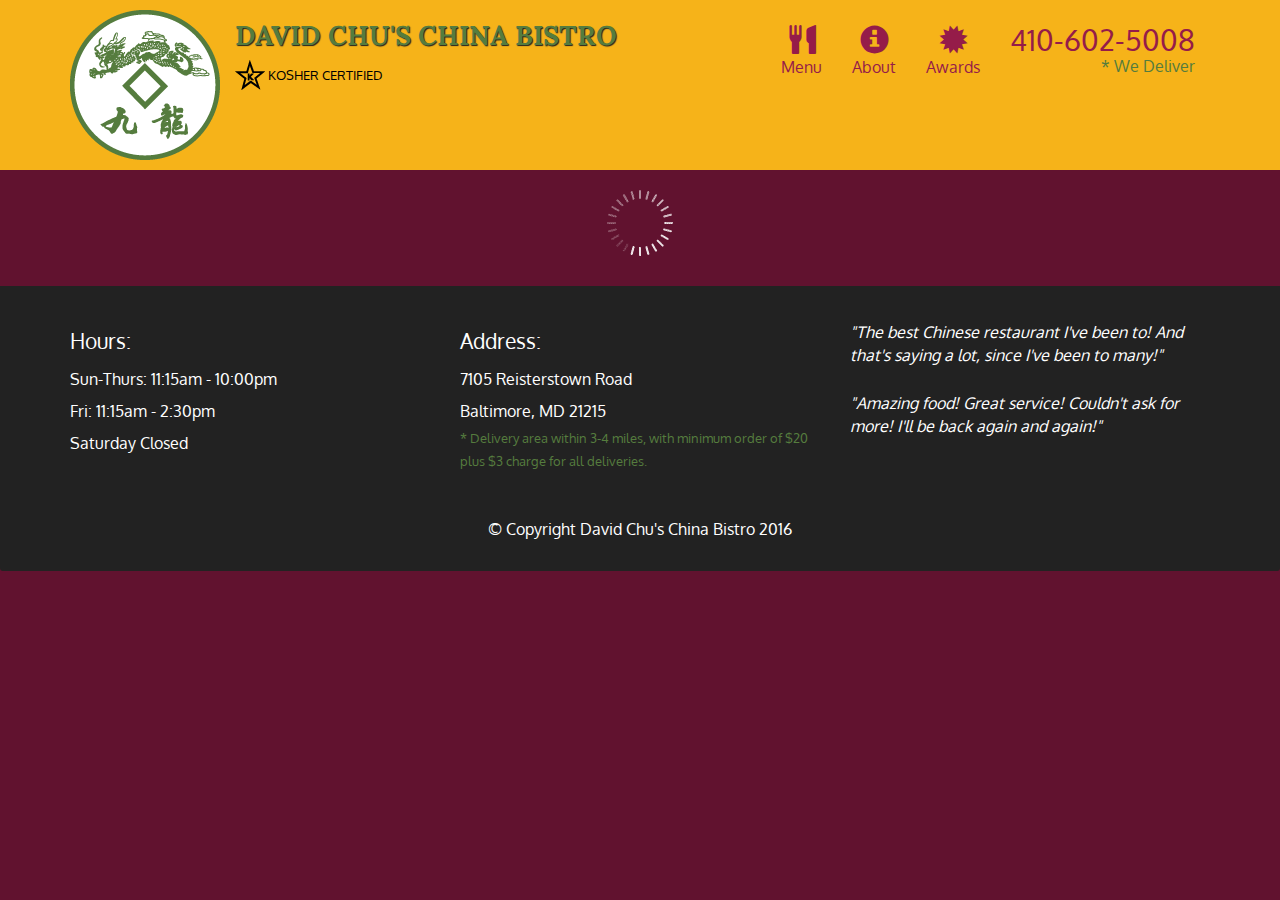
<file: module_five/index.html>
<!doctype html>
<html lang="en">
  <head>
    <meta charset="utf-8">
    <meta http-equiv="X-UA-Compatible" content="IE=edge">
    <meta name="viewport" content="width=device-width, initial-scale=1">
    <title>David Chu's China Bistro</title>
    <link rel="stylesheet" href="css/bootstrap.min.css">
    <link rel="stylesheet" href="css/styles.css">
    <link href='https://fonts.googleapis.com/css?family=Oxygen:400,300,700' rel='stylesheet' type='text/css'>
    <link href='https://fonts.googleapis.com/css?family=Lora' rel='stylesheet' type='text/css'>
  </head>
<body>
  <header>
    <nav id="header-nav" class="navbar navbar-default">
      <div class="container">
        <div class="navbar-header">
          <a href="index.html" class="pull-left visible-md visible-lg">
            <div id="logo-img" alt="Logo image"></div>
          </a>

          <div class="navbar-brand">
            <a href="index.html"><h1>David Chu's China Bistro</h1></a>
            <p>
              <img src="images/star-k-logo.png" alt="Kosher certification">
              <span>Kosher Certified</span>
            </p>
          </div>

          <button id="navbarToggle" type="button" class="navbar-toggle collapsed" data-toggle="collapse" data-target="#collapsable-nav" aria-expanded="false">
            <span class="sr-only">Toggle navigation</span>
            <span class="icon-bar"></span>
            <span class="icon-bar"></span>
            <span class="icon-bar"></span>
          </button>
        </div>
        
        <div id="collapsable-nav" class="collapse navbar-collapse">
           <ul id="nav-list" class="nav navbar-nav navbar-right">
            <li id="navHomeButton" class="visible-xs active">
              <a href="index.html">
                <span class="glyphicon glyphicon-home"></span> Home</a>
            </li>
            <li id="navMenuButton">
              <a href="#" onclick="$dc.loadMenuCategories();">
                <span class="glyphicon glyphicon-cutlery"></span><br class="hidden-xs"> Menu</a>
            </li>
            <li>
              <a href="#">
                <span class="glyphicon glyphicon-info-sign"></span><br class="hidden-xs"> About</a>
            </li>
            <li>
              <a href="#">
                <span class="glyphicon glyphicon-certificate"></span><br class="hidden-xs"> Awards</a>
            </li>
            <li id="phone" class="hidden-xs">
              <a href="tel:410-602-5008">
                <span>410-602-5008</span></a><div>* We Deliver</div>
            </li>
          </ul><!-- #nav-list -->
        </div><!-- .collapse .navbar-collapse -->
      </div><!-- .container -->
    </nav><!-- #header-nav -->
  </header>

  <div id="call-btn" class="visible-xs">
    <a class="btn" href="tel:410-602-5008">
    <span class="glyphicon glyphicon-earphone"></span>
    410-602-5008
    </a>
  </div>
  <div id="xs-deliver" class="text-center visible-xs">* We Deliver</div>

  <div id="main-content" class="container"></div>

  <footer class="panel-footer">
    <div class="container">
      <div class="row">
        <section id="hours" class="col-sm-4">
          <span>Hours:</span><br>
          Sun-Thurs: 11:15am - 10:00pm<br>
          Fri: 11:15am - 2:30pm<br>
          Saturday Closed
          <hr class="visible-xs">
        </section>
        <section id="address" class="col-sm-4">
          <span>Address:</span><br>
          7105 Reisterstown Road<br>
          Baltimore, MD 21215
          <p>* Delivery area within 3-4 miles, with minimum order of $20 plus $3 charge for all deliveries.</p>
          <hr class="visible-xs">
        </section>
        <section id="testimonials" class="col-sm-4">
          <p>"The best Chinese restaurant I've been to! And that's saying a lot, since I've been to many!"</p>
          <p>"Amazing food! Great service! Couldn't ask for more! I'll be back again and again!"</p>
        </section>
      </div>
      <div class="text-center">&copy; Copyright David Chu's China Bistro 2016</div>
    </div>
  </footer>

  <!-- jQuery (Bootstrap JS plugins depend on it) -->
  <script src="js/jquery-2.1.4.min.js"></script>
  <script src="js/bootstrap.min.js"></script>
  <script src="js/ajax-utils.js"></script>
  <script src="js/script.js"></script>
</body>
</html>
</file>
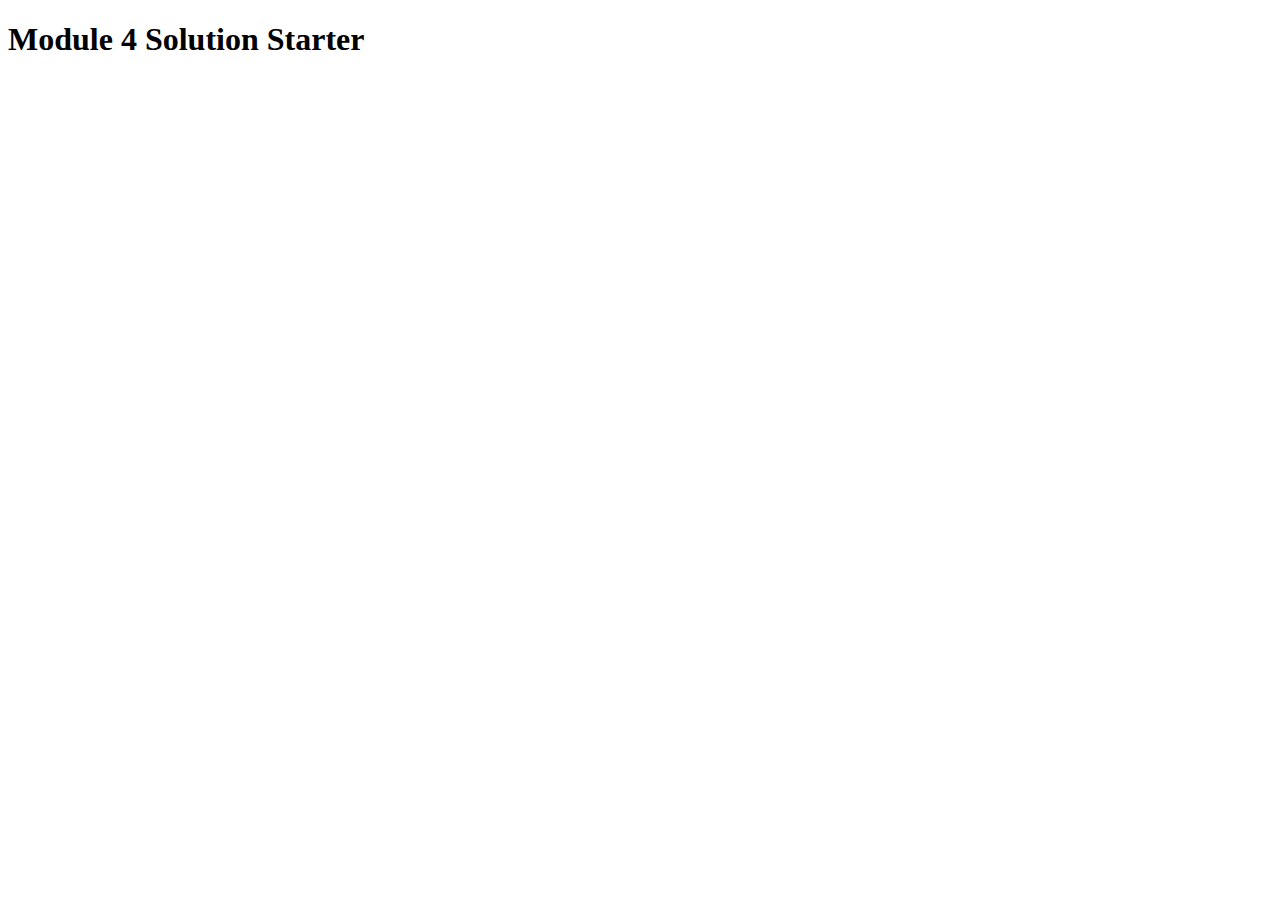
<file: module_four/index.html>
<!DOCTYPE html>
<html>
<head>
  <meta charset="utf-8">
  <title>Module 4 Solution Starter</title>
  <script>
    var names = []; // DO NOT REMOVE
  </script>
  <script src="SpeakHello.js"></script>
  <script src="SpeakGoodBye.js"></script>
  <script src="script.js"></script>
</head>
<body>
  <h1>Module 4 Solution Starter</h1>
</body>
</html>
</file>
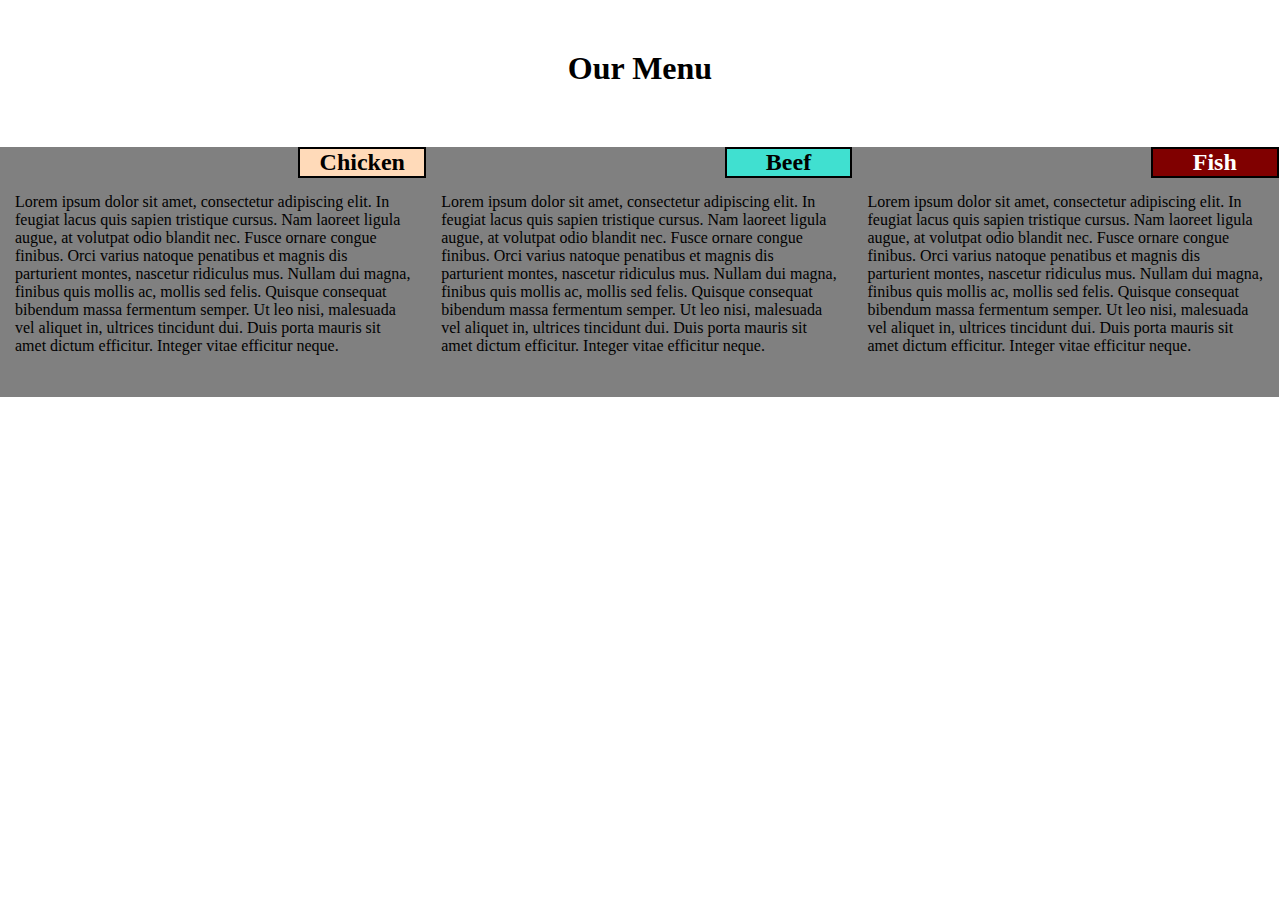
<file: module_two/index.html>
<!DOCTYPE html>
<html>
<head>
  <meta charset="utf-8">
  <meta name="viewport" content="width=device-width, initial-scale=1">
  <link rel="stylesheet" type="text/css" href="css/stylesheet.css">
  <title>Restaurant Web Page</title>
</head>
<body>
  <header>
    <h1>Our Menu</h1>
  </header>
  <section class="container col-lg-4 col-md-6">
    <h2 class="chicken">Chicken</h2>
    <p>Lorem ipsum dolor sit amet, consectetur adipiscing elit. In feugiat lacus quis sapien tristique cursus. Nam laoreet ligula augue, at volutpat odio blandit nec. Fusce ornare congue finibus. Orci varius natoque penatibus et magnis dis parturient montes, nascetur ridiculus mus. Nullam dui magna, finibus quis mollis ac, mollis sed felis. Quisque consequat bibendum massa fermentum semper. Ut leo nisi, malesuada vel aliquet in, ultrices tincidunt dui. Duis porta mauris sit amet dictum efficitur. Integer vitae efficitur neque.</p>
  </section>
  <section class="container col-lg-4 col-md-6">
    <h2 class="beef">Beef</h2>
    <p>Lorem ipsum dolor sit amet, consectetur adipiscing elit. In feugiat lacus quis sapien tristique cursus. Nam laoreet ligula augue, at volutpat odio blandit nec. Fusce ornare congue finibus. Orci varius natoque penatibus et magnis dis parturient montes, nascetur ridiculus mus. Nullam dui magna, finibus quis mollis ac, mollis sed felis. Quisque consequat bibendum massa fermentum semper. Ut leo nisi, malesuada vel aliquet in, ultrices tincidunt dui. Duis porta mauris sit amet dictum efficitur. Integer vitae efficitur neque.</p>
  </section>
  <section class="container col-lg-4 col-md-12">
    <h2 class="fish">Fish</h2>
    <p>Lorem ipsum dolor sit amet, consectetur adipiscing elit. In feugiat lacus quis sapien tristique cursus. Nam laoreet ligula augue, at volutpat odio blandit nec. Fusce ornare congue finibus. Orci varius natoque penatibus et magnis dis parturient montes, nascetur ridiculus mus. Nullam dui magna, finibus quis mollis ac, mollis sed felis. Quisque consequat bibendum massa fermentum semper. Ut leo nisi, malesuada vel aliquet in, ultrices tincidunt dui. Duis porta mauris sit amet dictum efficitur. Integer vitae efficitur neque.</p>
  </section>
</body>
</html>
</file>
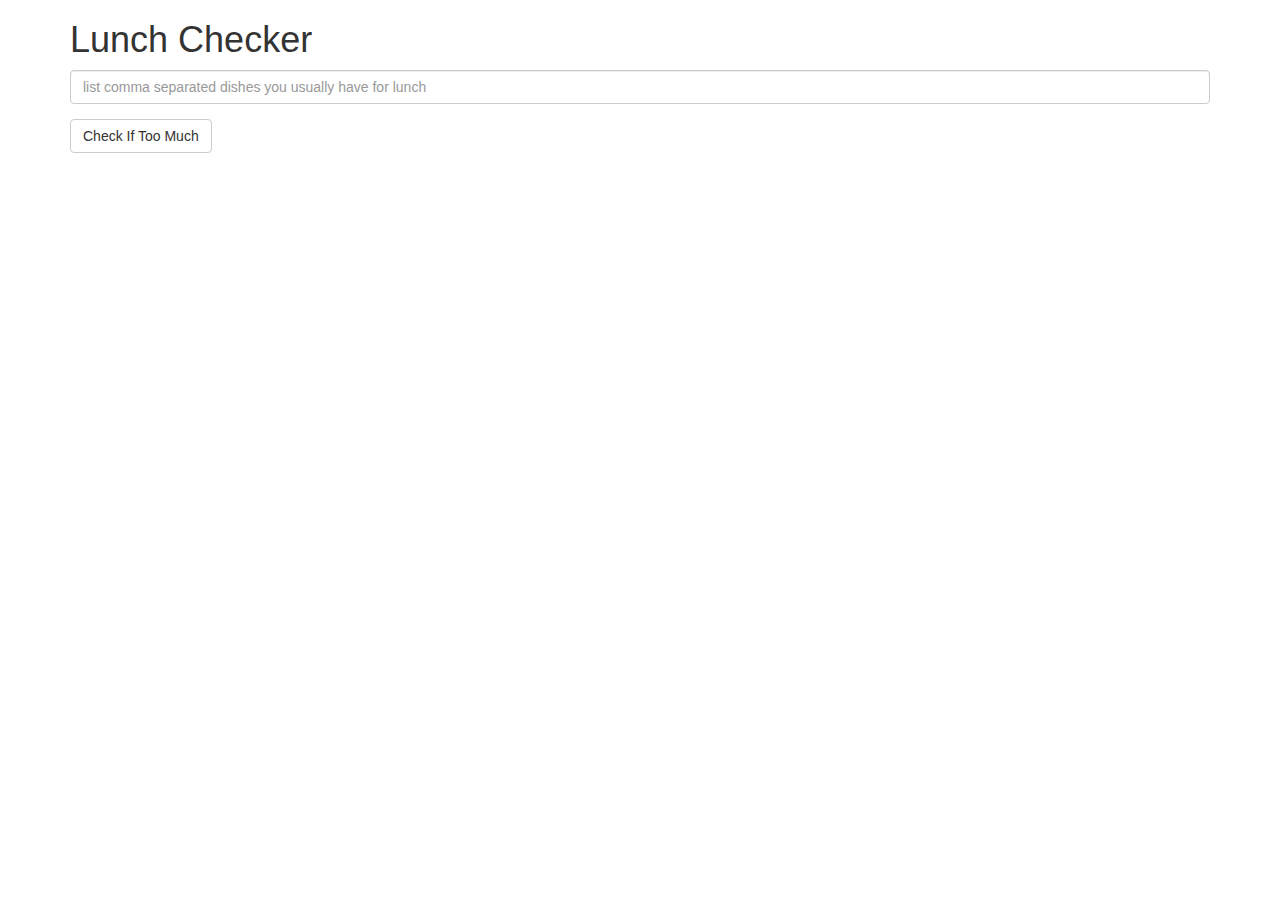
<file: AngularJS/module_one/index.html>
<!doctype html>
<html lang="en">
  <head>
    <title>Lunch Checker</title>
    <meta name="viewport" content="width=device-width, initial-scale=1">
    <script src="js/angular.min.js"></script>
    <script src="js/app.js"></script>
    <link rel="stylesheet" href="styles/bootstrap.min.css">
    <style>
      .message { font-size: 1.3em; font-weight: bold; }
    </style>
  </head>
<body ng-app="LunchCheck">
   <div class="container" ng-controller="LunchCheckController">
     <h1>Lunch Checker</h1>

         <div class="form-group">
             <input id="lunch-menu" type="text"
             placeholder="list comma separated dishes you usually have for lunch"
             class="form-control" ng-model="list">
         </div>
         <div class="form-group">
             <button ng-click="getMessage()" class="btn btn-default">Check If Too Much</button>
         </div>
         <div class="form-group message">
           {{message}}
         </div>
   </div>
</body>
</html>
</file>
<file: module_five/css/styles.css>
body {
  font-size: 16px;
  color: #fff;
  background-color: #61122f;
  font-family: 'Oxygen', sans-serif;
}

/** HEADER **/
#header-nav {
  background-color: #f6b319;
  border-radius: 0;
  border: 0;
}

#logo-img {
  background: url('../images/restaurant-logo_large.png') no-repeat;
  width: 150px;
  height: 150px;
  margin: 10px 15px 10px 0;
}

.navbar-brand {
  padding-top: 25px;
}
.navbar-brand h1 { /* Restaurant name */
  font-family: 'Lora', serif;
  color: #557c3e;
  font-size: 1.5em;
  text-transform: uppercase;
  font-weight: bold;
  text-shadow: 1px 1px 1px #222;
  margin-top: 0;
  margin-bottom: 0;
  line-height: .75;
}
.navbar-brand a:hover, .navbar-brand a:focus {
  text-decoration: none;
}
.navbar-brand p { /* Kosher cert */
  color: #000;
  text-transform: uppercase;
  font-size: .7em;
  margin-top: 15px;
}
.navbar-brand p span { /* Star-K */
  vertical-align: middle;
}

#nav-list {
  margin-top: 10px;
}
#nav-list a {
  color: #951C49;
  text-align: center;
}
#nav-list a:hover {
  background: #E7E7E7;
}
#nav-list a span {
  font-size: 1.8em;
}

#phone {
  margin-top: 5px;
}
#phone a { /* Phone number */
  text-align: right;
  padding-bottom: 0;
}
#phone div { /* We Deliver */
  color: #557c3e;
  text-align: right;
  padding-right: 15px;
}

.navbar-header button.navbar-toggle, .navbar-header .icon-bar {
  border: 1px solid #61122f;
}
.navbar-header button.navbar-toggle {
  clear: both;
  margin-top: -30px;
}
/* END HEADER */

/* FOOTER */
.panel-footer {
  margin-top: 30px;
  padding-top: 35px;
  padding-bottom: 30px;
  background-color: #222;
  border-top: 0;
}
.panel-footer div.row {
  margin-bottom: 35px;
}
#hours, #address {
  line-height: 2;
}
#hours > span, #address > span {
  font-size: 1.3em;
}
#address p {
  color: #557c3e;
  font-size: .8em;
  line-height: 1.8;
}
#testimonials {
  font-style: italic;
}
#testimonials p:nth-child(2) {
  margin-top: 25px;
}
/* END FOOTER */



/* HOME PAGE */
.container .jumbotron {
  box-shadow: 0 0 50px #3F0C1F;
  border: 2px solid #3F0C1F;
}

#menu-tile, #specials-tile, #map-tile {
  height: 250px;
  width: 100%;
  margin-bottom: 15px;
  position: relative;
  border: 2px solid #3F0C1F;
  overflow: hidden;
}
#menu-tile:hover, #specials-tile:hover, #map-tile:hover {
  box-shadow: 0 1px 5px 1px #cccccc;
}
#menu-tile {
  background: url('../images/menu-tile.jpg') no-repeat;
  background-position: center;
}
#specials-tile {
  background: url('../images/specials-tile.jpg') no-repeat;
  background-position: center;
}
#menu-tile span, #specials-tile span, #map-tile span {
  position: absolute;
  bottom: 0;
  right: 0;
  width: 100%;
  text-align: center;
  font-size: 1.6em;
  text-transform: uppercase;
  background-color: #000;
  color: #fff;
  opacity: .8;
}
/* END HOME PAGE */

/* MENU CATEGORIES PAGE */
.category-tile { 
  position: relative;
  border: 2px solid #3F0C1F;
  overflow: hidden;
  width: 200px;
  height: 200px;
  margin: 0 auto 15px;
}
.category-tile span {
  position: absolute;
  bottom: 0;
  right: 0;
  width: 100%;
  text-align: center;
  font-size: 1.2em;
  text-transform: uppercase;
  background-color: #000;
  color: #fff;
  opacity: .8;
}
.category-tile:hover {
  box-shadow: 0 1px 5px 1px #cccccc;
}

#menu-categories-title + div {
  margin-bottom: 50px;
}
/* END MENU CATEGORIES PAGE */

/* SINGLE CATEGORY PAGE */
.menu-item-tile {
  margin-bottom: 25px;
}
.menu-item-tile hr {
  width: 80%;
}
.menu-item-tile .menu-item-price {
  font-size: 1.1em;
  text-align: right;
  margin-top: -15px;
  margin-right: -15px;
}
.menu-item-tile .menu-item-price span {
  font-size: .6em;
}
.menu-item-photo {
  position: relative;
  border: 2px solid #3F0C1F; 
  overflow: hidden;
  padding: 0;
  margin-right: -15px;
  margin-left: auto;
  margin-bottom: 20px;
  max-width: 250px;
}
.menu-item-photo div {
  position: absolute;
  bottom: 0;
  right: 0;
  width: 80px;
  background-color: #557c3e;
  text-align: center;
}
.menu-item-description {
  padding-right: 30px;
}
h3.menu-item-title {
  margin: 0 0 10px;
}
.menu-item-details {
  font-size: .9em;
  font-style: italic;
}
/* END SINGLE CATEGORY PAGE */


/********** Large devices only **********/
@media (min-width: 1200px) {
  .container .jumbotron {
    background: url('../images/jumbotron_1200.jpg') no-repeat;
    height: 675px;
  }
}

/********** Medium devices only **********/
@media (min-width: 992px) and (max-width: 1199px) {
  /* Header */
  #logo-img {
    background: url('../images/restaurant-logo_medium.png') no-repeat;
    width: 100px;
    height: 100px;
    margin: 5px 5px 5px 0;
  }
  /* End Header */

  /* Home Page */
  .container .jumbotron {
    background: url('../images/jumbotron_992.jpg') no-repeat;
    height: 558px;
  }
  /* End Home Page */
}

/********** Small devices only **********/
@media (min-width: 768px) and (max-width: 991px) {
  /* Home Page */
  .container .jumbotron {
    background: url('../images/jumbotron_768.jpg') no-repeat;
    height: 432px;
  }
  /* End Home Page */
}

/********** Extra small devices only **********/
@media (max-width: 767px) {
  /* Header */
  .navbar-brand {
    padding-top: 10px;
    height: 80px;
  }
  .navbar-brand h1 { /* Restaurant name */
    padding-top: 10px;
    font-size: 5vw; /* 1vw = 1% of viewport width */
  }
  .navbar-brand p { /* Kosher cert */
    font-size: .6em;
    margin-top: 12px;
  }
  .navbar-brand p img { /* Star-K */
    height: 20px;
  }

  #collapsable-nav a { /* Collapsed nav menu text */
    font-size: 1.2em;
  }
  #collapsable-nav a span { /* Collapsed nav menu glyph */
    font-size: 1em;
    margin-right: 5px;
  }

  #call-btn > a {
    font-size: 1.5em;
    display: block;
    margin: 0 20px;
    padding: 10px;
    border: 2px solid #fff;
    background-color: #f6b319;
    color: #951c49;
  }
  #xs-deliver {
    margin-top: 5px;
    font-size: .7em;
    letter-spacing: .1em;
    text-transform: uppercase;
  }
  /* End Header */

  /* Footer */
  .panel-footer section {
    margin-bottom: 30px;
    text-align: center;
  }
  .panel-footer section:nth-child(3) {
    margin-bottom: 0; /* margin already exists on the whole row */
  }
  .panel-footer section hr {
    width: 50%;
  }
  /* End Footer */

  /* Home Page */
  .container .jumbotron {
    margin-top: 30px;
    padding: 0;
  }
  #menu-tile, #specials-tile {
    width: 360px;
    margin: 0 auto 15px;
  }

  .menu-item-photo {
    margin-right: auto;
  }
  .menu-item-tile .menu-item-price {
    text-align: center;
  }
  .menu-item-description {
    text-align: center;;
  }
}


/********** Super extra small devices Only :-) (e.g., iPhone 4) **********/
@media (max-width: 479px) {
  /* Header */
  .navbar-brand h1 { /* Restaurant name */
    padding-top: 5px;
    font-size: 6vw;
  }
  /* End Header */
  
  /* Home page */
  #menu-tile, #specials-tile {
    width: 280px;
    margin: 0 auto 15px;
  }

  .col-xxs-12 {
    position: relative;
    min-height: 1px;
    padding-right: 15px;
    padding-left: 15px;
    float: left;
    width: 100%;
  }
}
</file>
<file: module_two/css/stylesheet.css>
* {
  margin: 0;
  box-sizing: border-box;
}

@media (min-width: 768px) {
  .col-md-6 {
    width: 50%;
  }
  .col-md-12 {
    width: 100%;
  }
}

@media (min-width: 992px) {
  .col-lg-4 {
    width: 33.3%;
  }
}

h1 {
  color: black;
  text-align: center;
  margin: 50px;
}

.chicken {
  position: relative;
  margin-left: 70%;
  width: 30%;
  border: 2px solid black;
  text-align: center;
  background-color: #ffdab9;
}

.beef {
  position: relative;
  margin-left: 70%;
  width: 30%;
  border: 2px solid black;
  text-align: center;
  background-color: #40e0d0;
}

.fish {
  position: relative;
  margin-left: 70%;
  width: 30%;
  border: 2px solid black;
  color: white;
  text-align: center;
  background-color: #800000;
}

section {
  float: left;
  border: 1px solid black;
  background-color: grey;
  height: 250px;
}

p {
  padding: 15px;
}

.container {
  border: none;
  margin: 10px auto;
}
</file>
